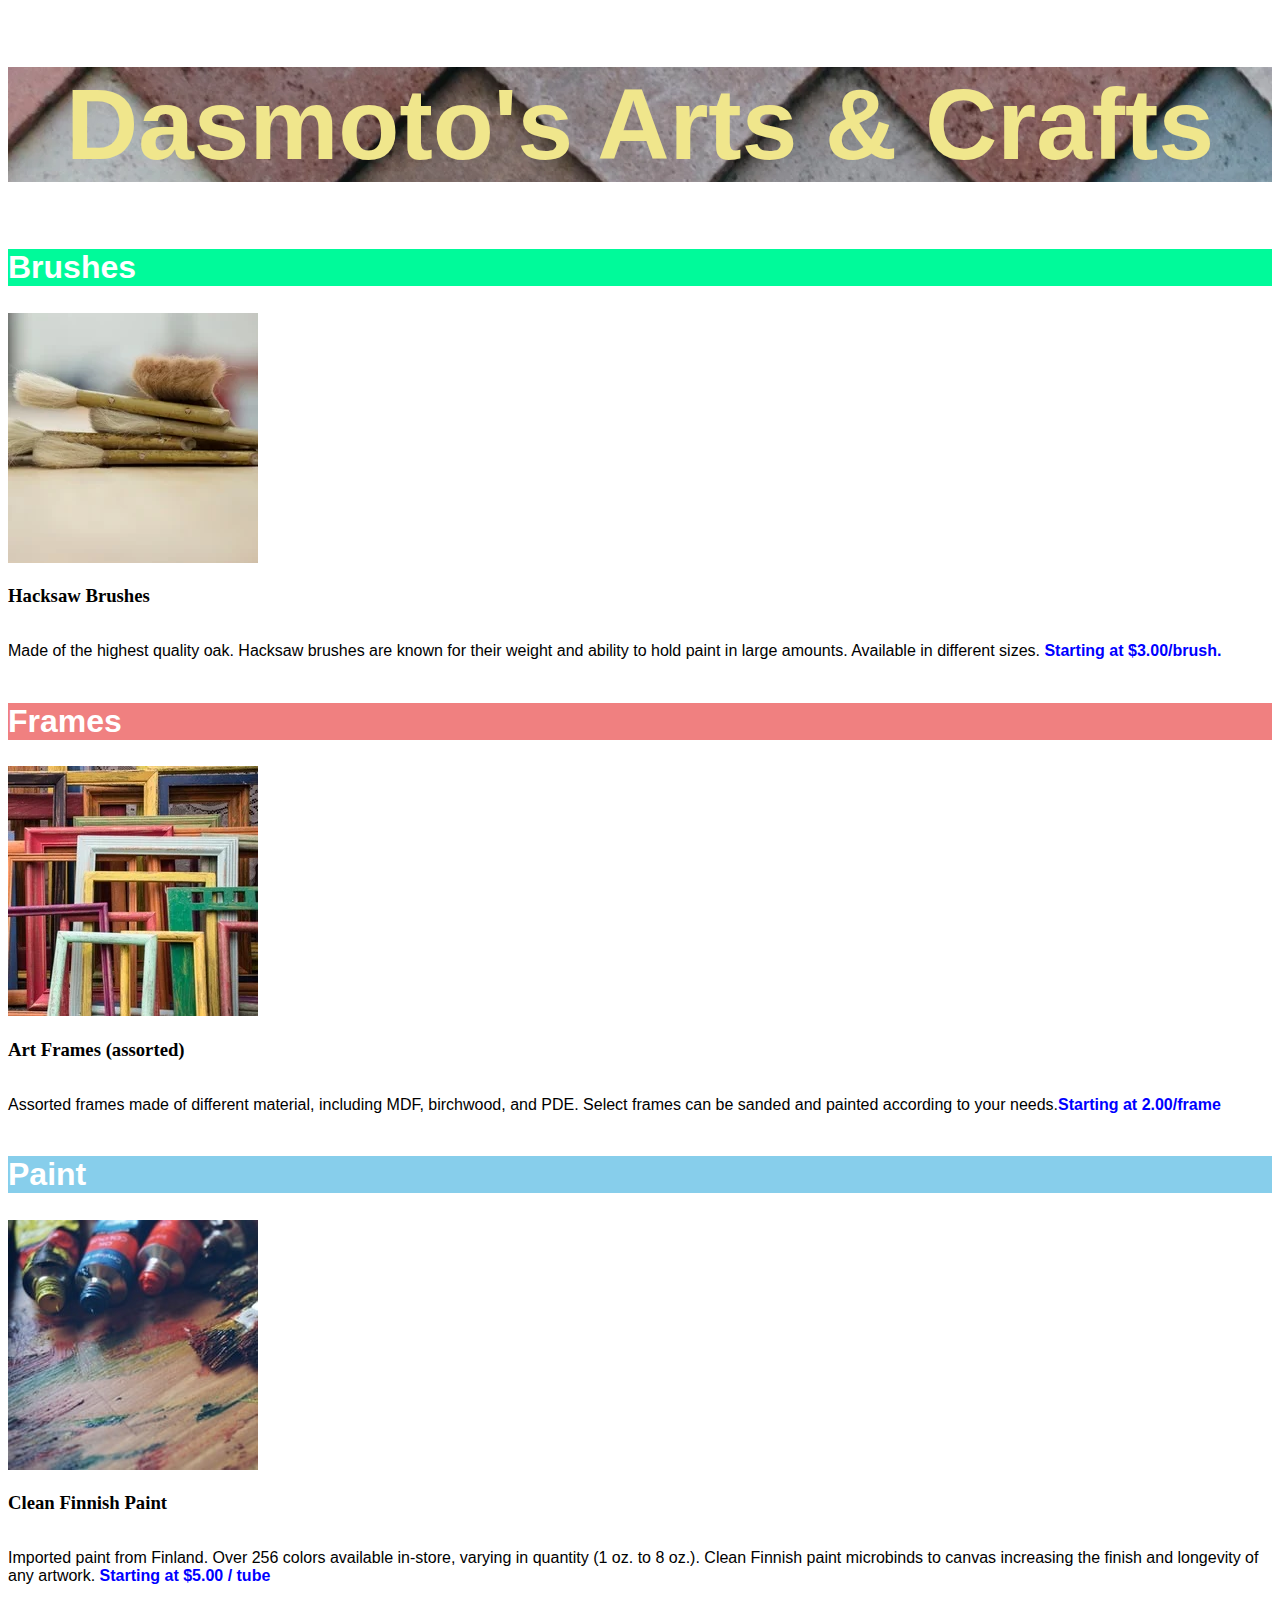
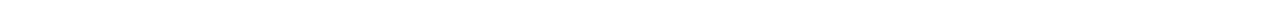
<file: index.html>
<!DOCTYPE html>
<html>
    <head>
        <link href="./resources/CSS/Dasmotos.css" type="text/css" rel="stylesheet">
        <title>Dasmoto's Arts & Crafts</title>
    </head>
    <body>
            <h1>Dasmoto's Arts & Crafts</h1>
            <div class="Brushes">
                <h2>Brushes</h2>
            </div>
                <img src="./resources/Pictures/hacksaw.webp">
                    <h3>Hacksaw Brushes</h3>
                        <p>Made of the highest quality oak. Hacksaw brushes are known for their weight and ability to hold paint in large amounts. Available in different sizes.<span class="spec_text"> Starting at $3.00/brush.</span></p>
            <div class="Frames">
                <h2>Frames</h2>
            </div>
                <img src="./resources/Pictures/frames.webp">
                <h3>Art Frames (assorted)</h3>
                        <p>Assorted frames made of different material, including MDF, birchwood, and PDE. Select frames can be sanded and painted according to your needs.<span class="spec_text">Starting at 2.00/frame</span></p>
                <div class="Paints">
                    <h2>Paint</h2>
                </div>
                    <img src="./resources/Pictures/finnish.jpeg">
                    <h3>Clean Finnish Paint</h3>
                    <p>Imported paint from Finland. Over 256 colors available in-store, varying in quantity (1 oz. to 8 oz.). Clean Finnish paint microbinds to canvas increasing the finish and longevity of any artwork.<span class="spec_text"> Starting at $5.00 / tube</span></p>
    
    </body>
</html>
</file>
<file: resources/CSS/Dasmotos.css>
h1 {
    font-family: Helvetica;
    font-size: 100px;
    font-weight:bold;
    color: khaki;
    background-image: url("../Pictures/Tiles.webp");
    text-align:center;
}

h2 {
    font-family: Helvetica;
    font-size: 32px;
    font-weight:bold;
    color: white;
}

.Brushes {
    background-color: mediumspringgreen;
}


.Frames {
    background-color: lightcoral;
}

.Paints {
    background-color: skyblue;
}

p {
    font-family: Helvetica;
    display:inline-block;
    width:0;
    min-width:100%;
}

.spec_text {
    font-weight: bold;
    color: blue;
}

.spacing {
    display:inline-block;
}
</file>
